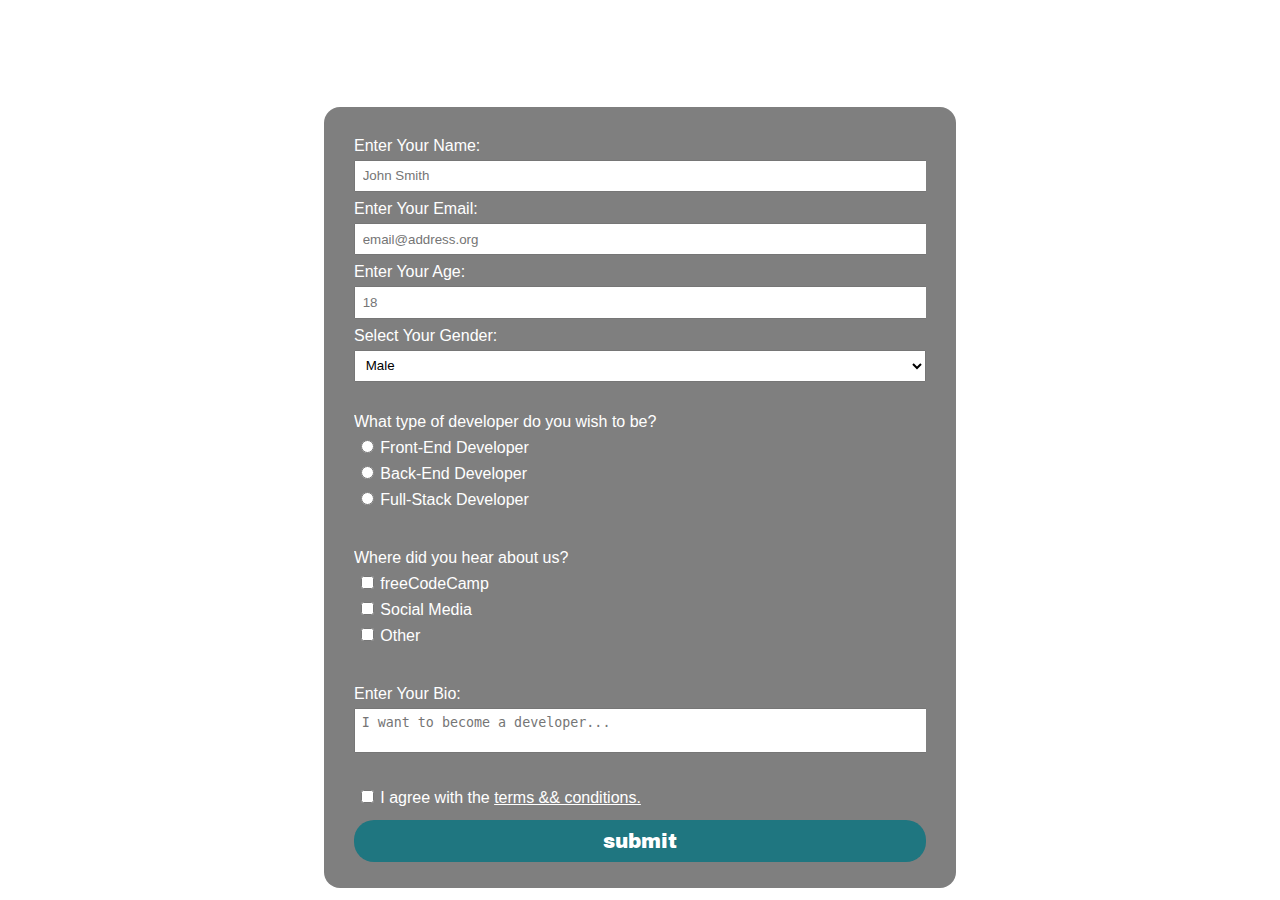
<file: Responsive Web Design/Survey Form/index.html>
<!DOCTYPE html>
<html lang="en">
  <head>
    <title>Survey Form</title>
    <meta charset="utf-8"/>
    <link rel="stylesheet" href="styles.css"/>
    <link rel="preconnect" href="https://fonts.googleapis.com">
<link rel="preconnect" href="https://fonts.gstatic.com" crossorigin>
<link href="https://fonts.googleapis.com/css2?family=Archivo+Black&display=swap" rel="stylesheet">
  </head>
  <body>
    <h1 id="title">survey form</h1>
    <p id="description">a freeCodeCamp project</p>
    <form id="survey-form">
      <fieldset class="first">
	<label id="name-label" for="name">Enter Your Name: <input placeholder="John Smith" type="text" id="name" required/></label>
	<label id="email-label" for="email">Enter Your Email: <input placeholder="email@address.org" type="email" id="email" required/></label>
	<label id="number-label" for="number">Enter Your Age: <input placeholder="18" type="number" id="number" min="18" max="99"/></label>
	<label for="dropdown">Select Your Gender:
	  <select id="dropdown">
	    <option>Male</option>
	    <option>Female</option>
	    <option>Other</option>
	  </select>
	</label>
      </fieldset>
      <fieldset class="second">
	<label>What type of developer do you wish to be?
	  <label for="dev"><input value="front" class="inline" type="radio" name="dev" id="front">Front-End Developer</label>
	  <label for="dev"><input value="back" class="inline" type="radio" name="dev" id="back">Back-End Developer</label>
	  <label for="dev"><input value="full" class="inline" type="radio" name="dev" id="full">Full-Stack Developer</label>
	</label>
      </fieldset>
      <fieldset class="third">
	<label>Where did you hear about us?
	  <label for="source"><input class="inline" type="checkbox" name="source" value="0">freeCodeCamp</label>
	  <label for="source"><input class="inline" type="checkbox" name="source" value="1">Social Media</label>
	  <label for="source"><input class="inline" type="checkbox" name="source" value="2">Other</label>
      </fieldset>
      <fieldset class="fourth">
	<label for="bio">Enter Your Bio:
	  <textarea placeholder="I want to become a developer..."></textarea>
	</label>
      </fieldset>
      <fieldset class="fifth">
	<label for="terms"><input value="terms" class="inline" type="checkbox" name="terms">I agree with the <a href="https://www.freecodecamp.org" target="_blank">terms && conditions.</a></label>
	<input type="submit" id="submit" value="submit"/>
      </fieldset>
    </form>
  </body>
</html>
</file>
<file: Responsive Web Design/Survey Form/styles.css>
body {
 color: white;
 background-image: url(https://i.ibb.co/JvkL2fz/background.jpg);
 font-family: sans-serif;
 margin-top: 2em;
}

h1 {
  font-family: 'Archivo Black', sans-serif;
  margin-bottom: -10px;
}

h1, p {
  text-align: center;
}

form {
  width: 600px;
  margin: 0 auto;
  padding: 1em;
  background-color: rgba(0, 0, 0, 0.5);
  border-radius: 1em;
}

fieldset {
  border: none;
}

label {
  display: block;
  margin: 0.5em auto;
  overflow: hidden;
}

input,
select,
textarea {
  width: 100%;
  margin-top: 5px;
  padding: 0.5em;
}

.inline {
  width: unset;
  margin: auto 0.5em;
}

a {
  color: white;
}

input[type="submit"] {
  color: white;
  background-color: #1f7680;
  font-family: 'Archivo Black', sans-serif; 
  font-size: 20px;
  border: none;
  border-radius: 1em;
}
</file>
